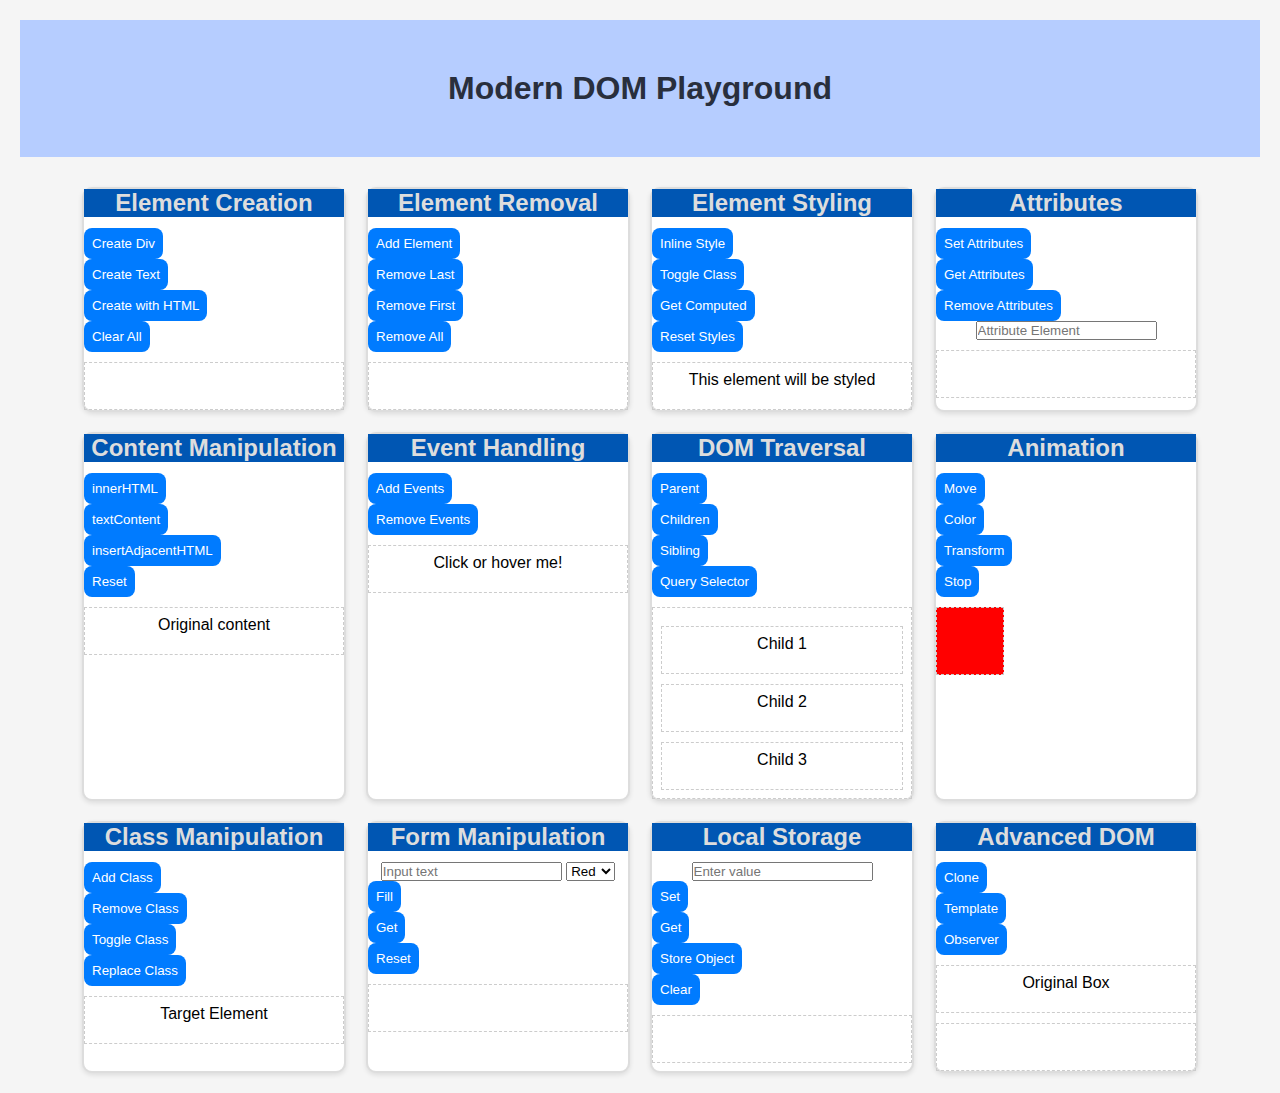
<file: index.html>
<!DOCTYPE html>
<html lang="en">
<head>
  <meta charset="UTF-8" />
  <meta name="viewport" content="width=device-width, initial-scale=1.0"/>
  <title> DOM</title>
  <link rel="stylesheet" href="css.css" />
</head>
<body>
  <h1 style="color: rgb(41, 47, 61); padding: 50px; background-color: rgb(182, 205, 255);">Modern DOM Playground</h1>

  <div class="container">


    <div class="card">
      <h2>Element Creation</h2>
      <button onclick="createDiv()">Create Div</button>
      <button onclick="createText()">Create Text</button>
      <button onclick="createHTML()">Create with HTML</button>
      <button onclick="clearCreation()">Clear All</button>
      <div id="creationOutput"></div>
    </div>


    <div class="card">
      <h2>Element Removal</h2>
      <button onclick="addElement()">Add Element</button>
      <button onclick="removeLast()">Remove Last</button>
      <button onclick="removeFirst()">Remove First</button>
      <button onclick="clearRemoval()">Remove All</button>
      <div id="removalOutput"></div>
    </div>


    <div class="card">
      <h2>Element Styling</h2>
      <button onclick="applyInline()">Inline Style</button>
      <button onclick="toggleStyledClass()">Toggle Class</button>
      <button onclick="getComputed()">Get Computed</button>
      <button onclick="resetStyled()">Reset Styles</button>
      <div id="styleOutput">This element will be styled</div>
    </div>


    <div class="card">
      <h2>Attributes</h2>
      <button onclick="setAttr()">Set Attributes</button>
      <button onclick="getAttr()">Get Attributes</button>
      <button onclick="removeAttr()">Remove Attributes</button>
      <input id="attrInput" placeholder="Attribute Element" />
      <div id="attrOutput"></div>
    </div>


    <div class="card">
      <h2>Content Manipulation</h2>
      <button onclick="setInnerHTML()">innerHTML</button>
      <button onclick="setTextContent()">textContent</button>
      <button onclick="insertAdjacent()">insertAdjacentHTML</button>
      <button onclick="resetContent()">Reset</button>
      <div id="contentOutput">Original content</div>
    </div>


    <div class="card">
      <h2>Event Handling</h2>
      <button onclick="addEvents()">Add Events</button>
      <button onclick="removeEvents()">Remove Events</button>
      <div id="eventOutput">Click or hover me!</div>
    </div>


    <div class="card">
      <h2>DOM Traversal</h2>
      <button onclick="showParent()">Parent</button>
      <button onclick="showChildren()">Children</button>
      <button onclick="showSibling()">Sibling</button>
      <button onclick="querySelectorDemo()">Query Selector</button>
      <div id="traversalOutput">
        <div>Child 1</div>
        <div>Child 2</div>
        <div>Child 3</div>
      </div>
    </div>


    <div class="card">
      <h2>Animation</h2>
      <button onclick="moveBox()">Move</button>
      <button onclick="colorBox()">Color</button>
      <button onclick="transformBox()">Transform</button>
      <button onclick="stopBox()">Stop</button>
      <div id="animationBox"></div>
    </div>


    <div class="card">
      <h2>Class Manipulation</h2>
      <button onclick="addHighlight()">Add Class</button>
      <button onclick="removeHighlight()">Remove Class</button>
      <button onclick="toggleHighlight()">Toggle Class</button>
      <button onclick="replaceHighlight()">Replace Class</button>
      <div id="classOutput">Target Element</div>
    </div>


    <div class="card">
      <h2>Form Manipulation</h2>
      <input id="formInput" placeholder="Input text">
      <select id="formSelect">
        <option value="Red">Red</option>
        <option value="Blue">Blue</option>
      </select>
      <button onclick="fillForm()">Fill</button>
      <button onclick="getForm()">Get</button>
      <button onclick="resetForm()">Reset</button>
      <div id="formOutput"></div>
    </div>


    <div class="card">
      <h2>Local Storage</h2>
      <input id="storageInput" placeholder="Enter value">
      <button onclick="storeItem()">Set</button>
      <button onclick="getItem()">Get</button>
      <button onclick="storeObj()">Store Object</button>
      <button onclick="clearStorage()">Clear</button>
      <div id="storageOutput"></div>
    </div>


    <div class="card">
      <h2>Advanced DOM</h2>
      <button onclick="cloneBox()">Clone</button>
      <button onclick="templateBox()">Template</button>
      <button onclick="observeBox()">Observer</button>
      <div id="advancedOutput">Original Box</div>
      <div id="cloneOutput"></div>
    </div>

  </div>

  <script src="js.js"></script>
</body>
</html>
</file>
<file: css.css>
*{
    padding: 0%;
    margin: 0%;
    font-family: Arial, "Helvetica Neue", Helvetica, sans-serif;
}
body {
    font-family: Arial, sans-serif;
    text-align: center;
    background: #f5f5f5;
    padding: 20px;
  }

  h1 {
    margin-bottom: 30px;
  }

  .container {
    display: flex;
    flex-wrap: wrap;
    justify-content: center;
    gap: 20px;
  }

  .card {
    background: #fff;
    border: 2px solid #ddd;
    border-radius: 10px;
    width: 260px;
    padding: 0px;
    box-shadow: 0 2px 5px rgba(0,0,0,0.1);
  }
  .card h2{
    background-color: #0056b3;
    margin-bottom: 11px;
    color: #ddd;
  }

  button {
    display: flex;
    justify-content: space-between;
    padding: 8px 8px;
    gap: 12px;
    background: #007bff;
    color: white;
    border: none;
    border-radius: 8px;

  }

  button:hover {
    background: #0056b3;
  }

  .card div {
    min-height: 30px;
    border: 1px dashed #ccc;
    padding: 8px;
    margin-top: 10px;
  }

  .styled {
    color: red;
    font-weight: bold;
  }

  .highlight {
    background: yellow;
  }

  #animationBox {
    width: 50px;
    height: 50px;
    background: red;
    position: relative;
  }
</file>
